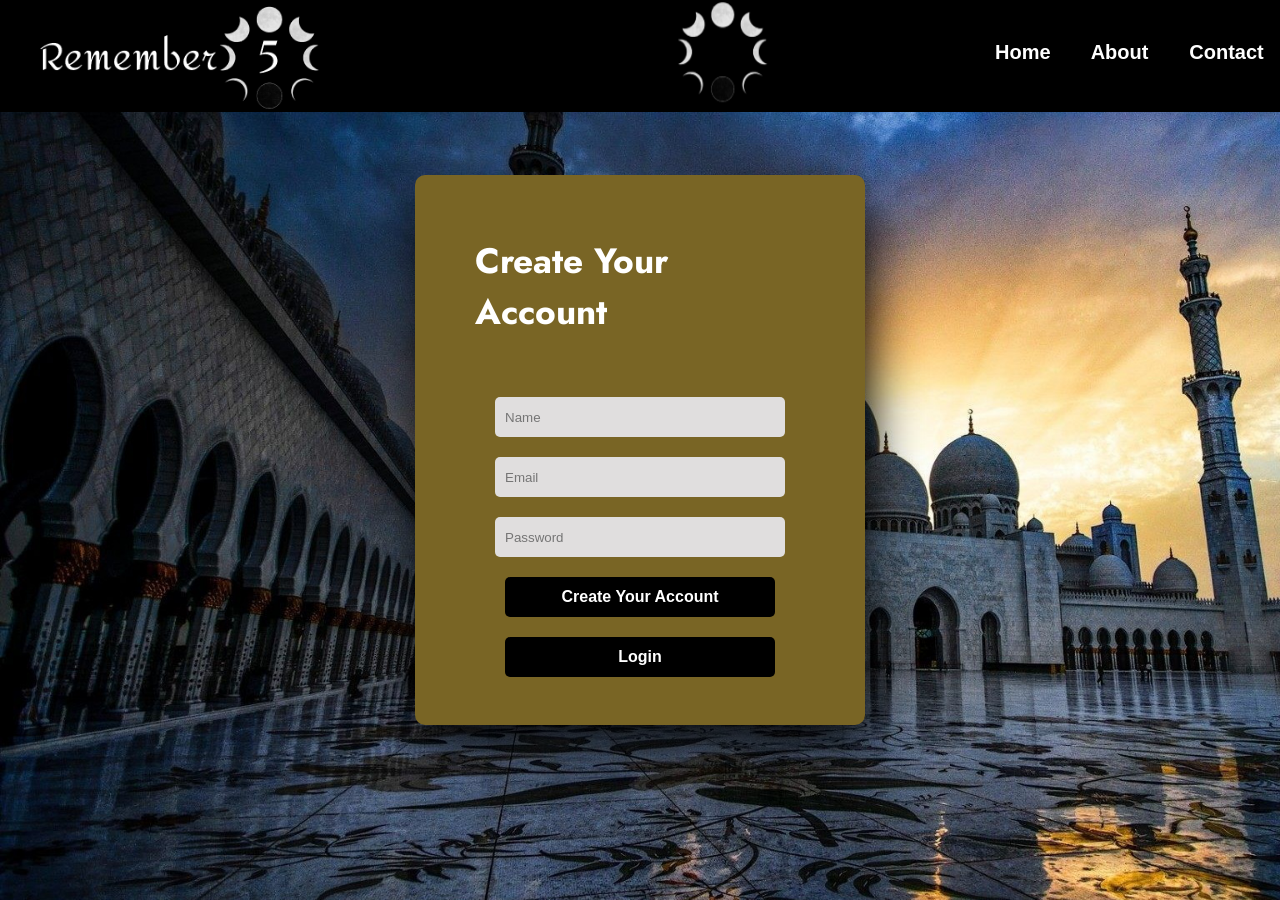
<file: homepage.html>
<!DOCTYPE html>
<html>
<head>
	<title>Remember5</title>
	<link rel="stylesheet" type="text/css" href="homepage.css">
<link href="https://fonts.googleapis.com/css2?family=Jost:wght@500&display=swap" rel="stylesheet">

</head>
<body>

    <div class="header">
        <div class = "inner_header">
            <div class = "logo">
                
                <img class = "MoonText" src="MoonText.png" alt="moon">
            </div>
            

            <ul class="navigation" >
                <a href =ActuallyHomePage.html><li><button class="btn btn-home"> Home</button></li></a>
                <a><li><button class="btn btn-about"> About</button></li></a>
            <a href="Contact.html"><li><button class="btn btn-contact"> Contact</button></li></a>
            </ul>

        </div>

        

    </div> 

    <img class = "Moon" src="Moon2.png" alt="moonTuring">

	<div class="CreateAccount">  	
		<input type="checkbox" id="chk" aria-hidden="true">

			<div class="signup">
				<form>
					<label for="chk" aria-hidden="true">Create Your Account</label>
					<input type="text" name="name" placeholder="Name" required="">
					<input type="email" name="email" placeholder="Email" required="">
					<input type="password" name="password" placeholder="Password" required="">
					<button>Create Your Account</button>
                    
				</form>
                <a href ="Login.html"> 
                    <button> Login</button>
                </a>
			</div>

		
	</div>
</body>
</html>
</file>
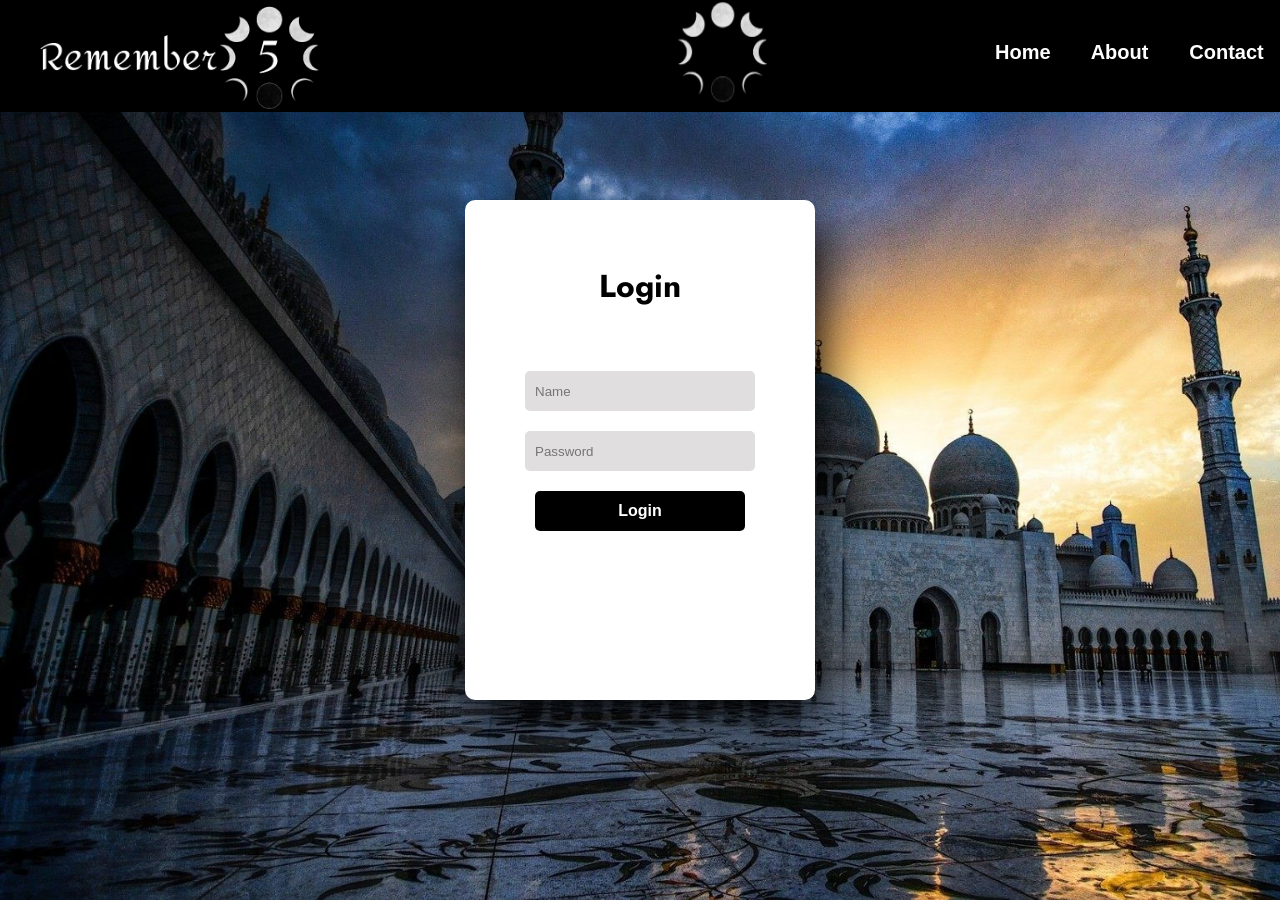
<file: Login.html>
<!DOCTYPE html>
<html>
<head>
	<title>Remember5</title>
	<link rel="stylesheet" type="text/css" href="homepage.css">
<link href="https://fonts.googleapis.com/css2?family=Jost:wght@500&display=swap" rel="stylesheet">

</head>
<body>
    <div class="header">
        <div class = "inner_header">
            <div class = "logo">
                
                <img class = "MoonText" src="MoonText.png" alt="moon">
            </div>
           

            <ul class="navigation" >
                <a href =ActuallyHomePage.html><li><button class="btn btn-home"> Home</button></li></a>
                <a><li><button class="btn btn-about"> About</button></li></a>
            <a href="Contact.html"><li><button class="btn btn-contact"> Contact</button></li></a>
            </ul>

        </div>
    </div> 
    <img class = "Moon" src="Moon2.png" alt="moonTuring">
	<div class="login">
        
        <form>
           
            <label for="chk" aria-hidden="true">Login</label>
            <input type="text" name="name" placeholder="Name">
            <input type="password" name="pswd" placeholder="Password">
           
        </form>
        <a href ="ActuallyHomePage.html">
            <button> Login</button>
            
        </a>
        

    </div>
</body>
</html>
</file>
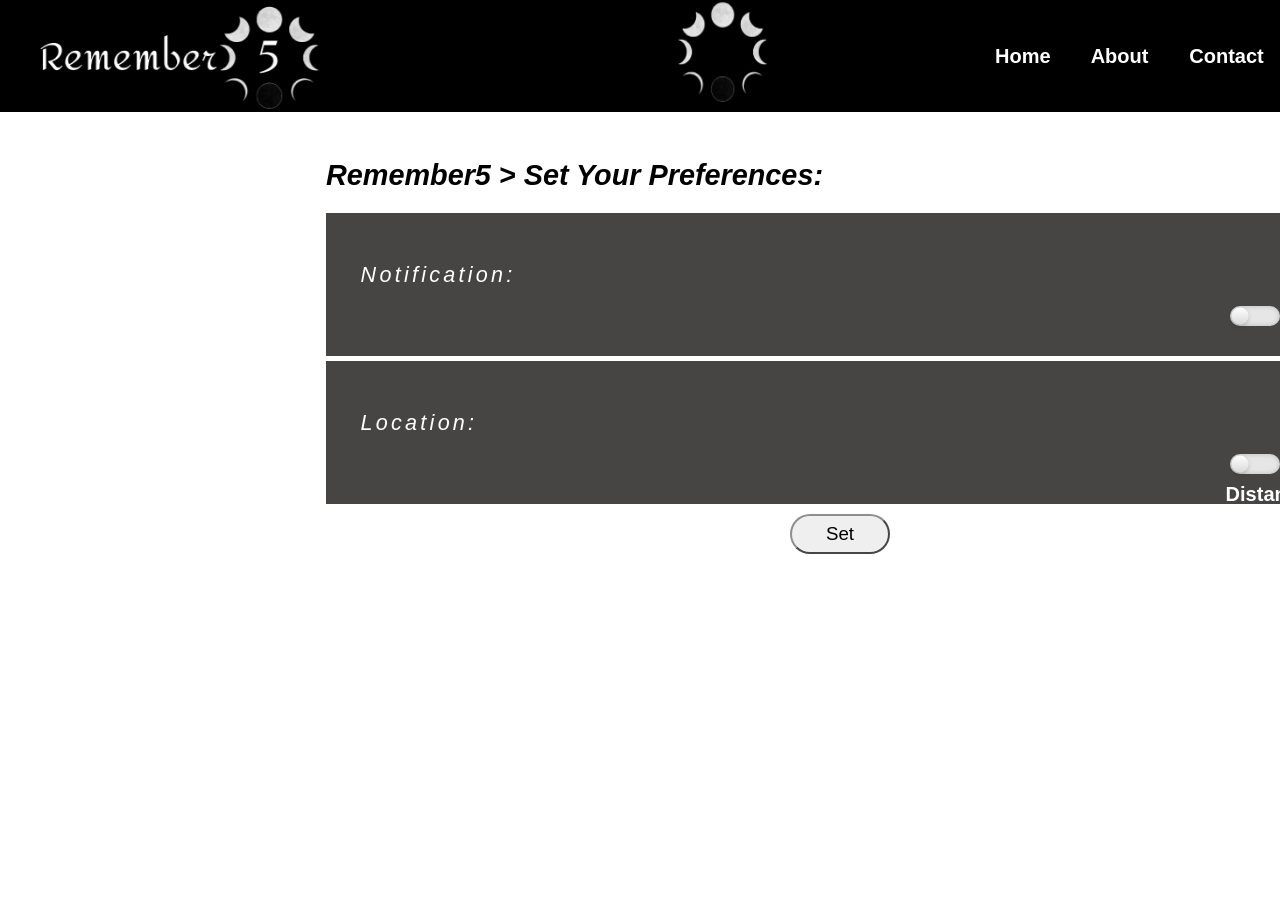
<file: Preferences.html>
<!DOCTYPE html PUBLIC "-//W3C//DTD XHTML 1.0 Strict//EN" "http://www.w3.org/TR/xhtml1/DTD/xhtml1-strict.dtd">
<html xmlns="http://www.w3.org/1999/xhtml" xml:lang="en" lang="en">
<head>

  <title>Remember5</title>
  <meta http-equiv="content-type" content="text/html; charset=utf-8" />
  <link rel="stylesheet" type="text/css" href="Preferences.css" media="screen" />
</head>

<div class="header">
    <title>Remember5</title>
    <div class="inner_header">

        <div class="logo">
            
            <img class="MoonText" src="MoonText.png" alt="moon">
        </div>

        <img class = "Moon" src="Moon2.png" alt="moonTuring">

        <ul class="navigation">
            <a href="ActuallyHomePage.html"><li><button class="btn btn-home"> Home</button></li></a>
            <a><li><button class="btn btn-about"> About</button></li></a>
            <a href="Contact.html"><li><button class="btn btn-contact"> Contact</button></li></a>
        </ul>

    </div>
</div>

<body>
<h1>Remember5 > Set Your Preferences:</h1>
  <div id="centerColumn">
    
    <div id="top">

        <h1>Notification: </h1>

        <div class="checkbox">
            <input type="checkbox" id="click">
            <label for="click" class="text"></label>
          </div>

    </div>

    
    <div id="bottom">
        <h1>Location: </h1>
        <div class="checkbox2">
            <input type="checkbox" id="click">
            <label for="click" class="text"></label>
          </div>
        

        
        <div class="drop">
        
            <a class="distanceText">Distance ⬇️ </a>
            <ul>
                <li><a herf="#"> Km</a></li>
                <li><a herf="#"> Ft</a></li>
                <li><a herf="#"> Mi</a></li>
            </ul>
        
    </div>

    </div>
   
    <div id="Fix">
        <button> Set</button>
      </div>

  </div>
  
  
    
    
</body>

</html>
</file>
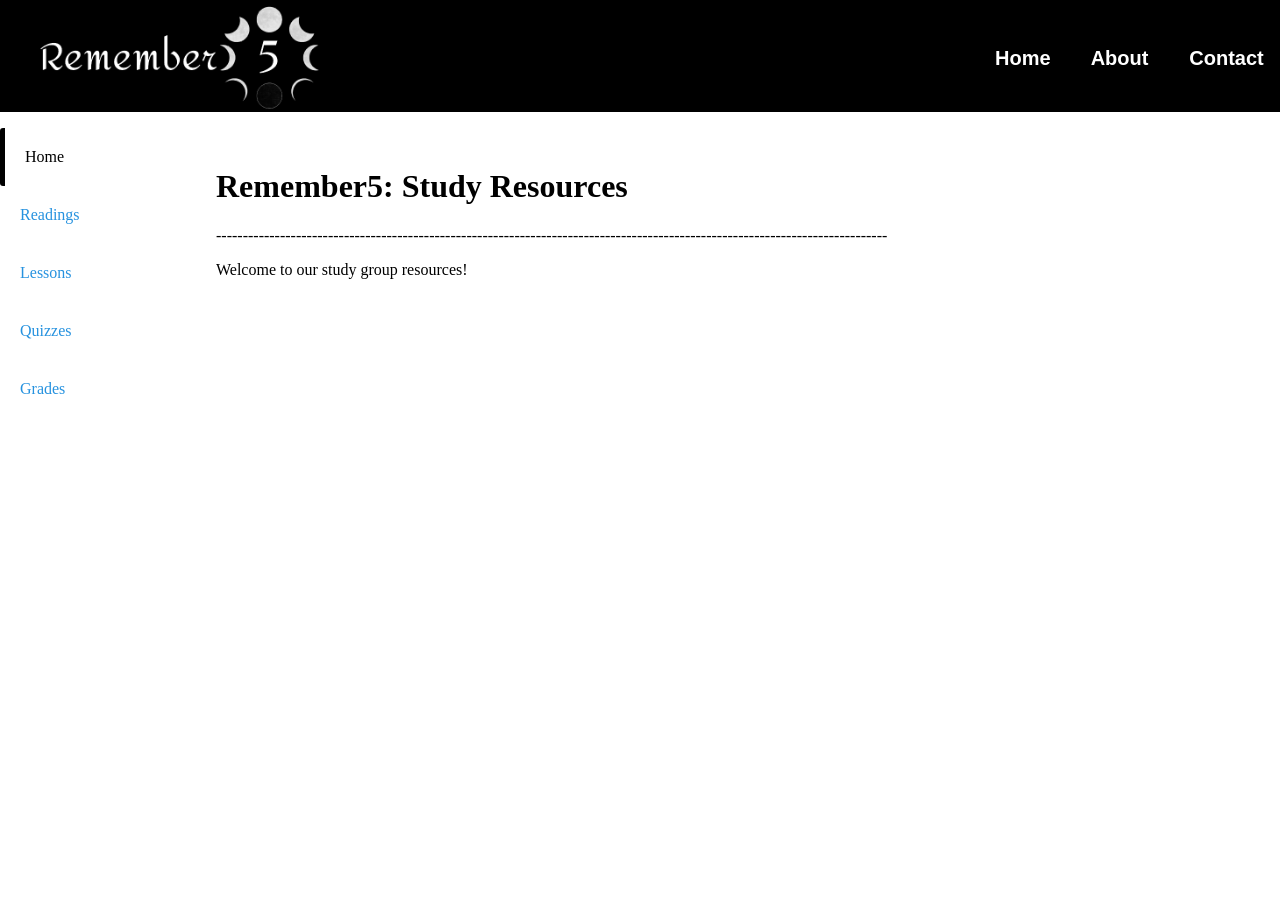
<file: StudyResources.html>
<!DOCTYPE html>
<html>
<head>
    <link rel="stylesheet" type="text/css" href="StudyResources.css">
    <title>"Remember5"</title>

    <div class="header">
      <div class = "inner_header">
          <div class = "logo">
              
              <img class = "MoonText" src="MoonText.png" alt="moon">
          </div>
  
          <ul class="navigation" >
              <a href =ActuallyHomePage.html><li><button class="btn btn-home"> Home</button></li></a>
              <a href =About.html><li><button class="btn btn-about"> About</button></li></a>
          <a href="Contact.html"><li><button class="btn btn-contact"> Contact</button></li></a>
          </ul>
  
      </div>
</head>
<body>


<div class="sidemenu">
  <a class="side" href="#homepage">Home</a>
  <a href="#Readings">Readings</a>
  <a href="#Lessons">Lessons</a>
  <a href="#Quizzes">Quizzes</a>
  <a href="#Grades">Grades</a>
</div>d


<div class="content">
  <h1>Remember5: Study Resources</h1>
  <p>------------------------------------------------------------------------------------------------------------------------------</p>
  <p>Welcome to our study group resources!</p>
</div>

</body>
</html>
</file>
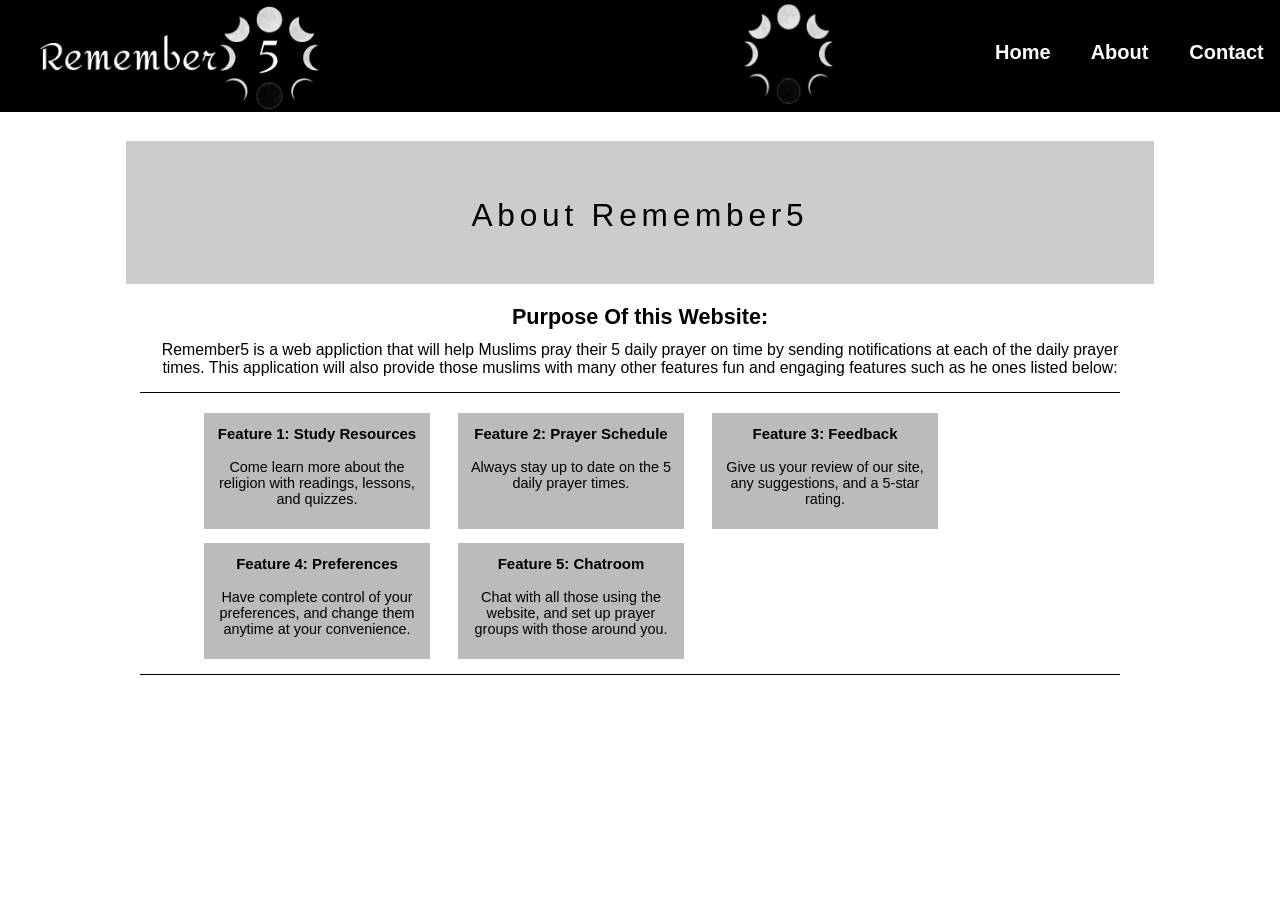
<file: Phase 3/About.html>
﻿<!DOCTYPE html PUBLIC "-//W3C//DTD XHTML 1.0 Strict//EN" "http://www.w3.org/TR/xhtml1/DTD/xhtml1-strict.dtd">
<html xmlns="http://www.w3.org/1999/xhtml" xml:lang="en" lang="en">
<head>

  <title>Remember5</title>
  <meta http-equiv="content-type" content="text/html; charset=utf-8" />
  <meta charset="utf-8">
  <meta name="viewport" content="width=device-width">
  <link rel="stylesheet" type="text/css" href="About.css" media="screen" />
</head>

<div class="header">
  <title>Remember5</title>
  <div class="inner_header">

      <div class="logo">
          
          <img class="MoonText" src="MoonText.png" alt="moon">
      </div>

      <img class = "Moon" src="Moon2.png" alt="moonTuring">

      <ul class="navigation">
          <a href="ActuallyHomePage.html"><li><button class="btn btn-home"> Home</button></li></a>
          <a href="About.html"><li><button class="btn btn-about"> About</button></li></a>
          <a href="Contact.html"><li><button class="btn btn-contact"> Contact</button></li></a>
      </ul>

  </div>
</div>

<body>

  <div id="centerColumn">
    
  
    <div id="top">

        <h1>About Remember5</h1>
      </div>
    
      <h2>Purpose Of this Website:</h2>
      <h3>                            </h3>
      <p>Remember5 is a web appliction that will help Muslims pray their 5 daily prayer on time by sending notifications at each of the daily prayer times. This application will also provide those muslims with many other features fun and engaging features such as he ones listed below: </p>
      
      <hr />
      <div class="boxes">

        <div id="feature1">
          <h2>Feature 1: Study Resources</h2>
          <p>Come learn more about the religion with readings, lessons, and quizzes.</p>
        </div>
      
        <div id="feature2">
          <h2>Feature 2: Prayer Schedule</h2>
          <p>Always stay up to date on the 5 daily prayer times.</p>
        </div>
        
        <div id="feature3">
          <h2>Feature 3: Feedback</h2>
          <p>Give us your review of our site, any suggestions, and a 5-star rating.</p>
        </div>
      
        <div id="feature4">
          <h2>Feature 4: Preferences</h2>
          <p>Have complete control of your preferences, and change them anytime at your convenience.</p>
        </div>

        <div id="feature5">
          <h2>Feature 5: Chatroom</h2>
          <p>Chat with all those using the website, and set up prayer groups with those around you.</p>
        </div>
     </div>
      <hr />

  
  </div>

</body>

</html>
</file>
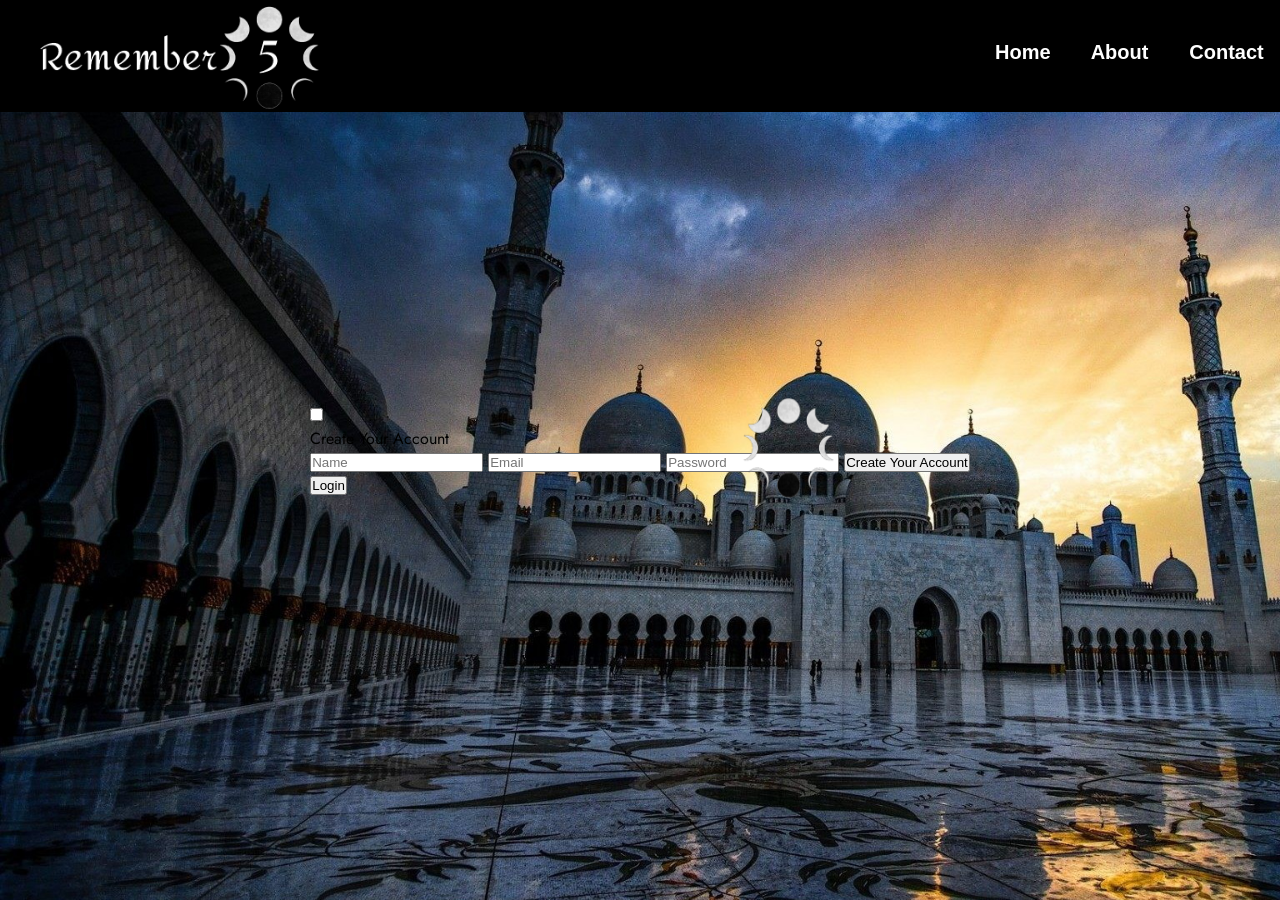
<file: Phase 3/homepage.html>
<!DOCTYPE html>
<html>
<head>
    <meta charset="UTF-8">
    <meta name="viewport" content="width=device-width, intial scale 1.0">
	<title>Remember5</title>
    
	<link rel="stylesheet" type="text/css" href="homepage.css">
<link href="https://fonts.googleapis.com/css2?family=Jost:wght@500&display=swap" rel="stylesheet">

</head>
<body>

    <div class="header">
        <div class = "inner_header">
            <div class = "logo">
                
                <img class = "MoonText" src="MoonText.png" alt="moon">
            </div>
            

            <ul class="navigation" >
                <a href =ActuallyHomePage.html><li><button class="btn btn-home"> Home</button></li></a>
                <a href =About.html><li><button class="btn btn-about"> About</button></li></a>
            <a href="Contact.html"><li><button class="btn btn-contact"> Contact</button></li></a>
            </ul>

        </div>

        

    </div> 

    <img class = "Moon" src="Moon2.png" alt="moonTuring">

	<div class="CreateAccount">  	
		<input type="checkbox" id="chk" aria-hidden="true">

			<div class="signup">
                <label for="chk" aria-hidden="true">Create Your Account</label>

				<form  method="post" action="createAccount.php">
					<input type="text" name="name" placeholder="Name" required="">
					<input type="email" name="email" placeholder="Email" required="">
					<input type="password" name="password" placeholder="Password" required="">
					<button>Create Your Account</button>
                    
				</form>
                <a href ="Login.html"> 
                    <button> Login</button>
                </a>
			</div>

		
	</div>
</body>
</html>
</file>
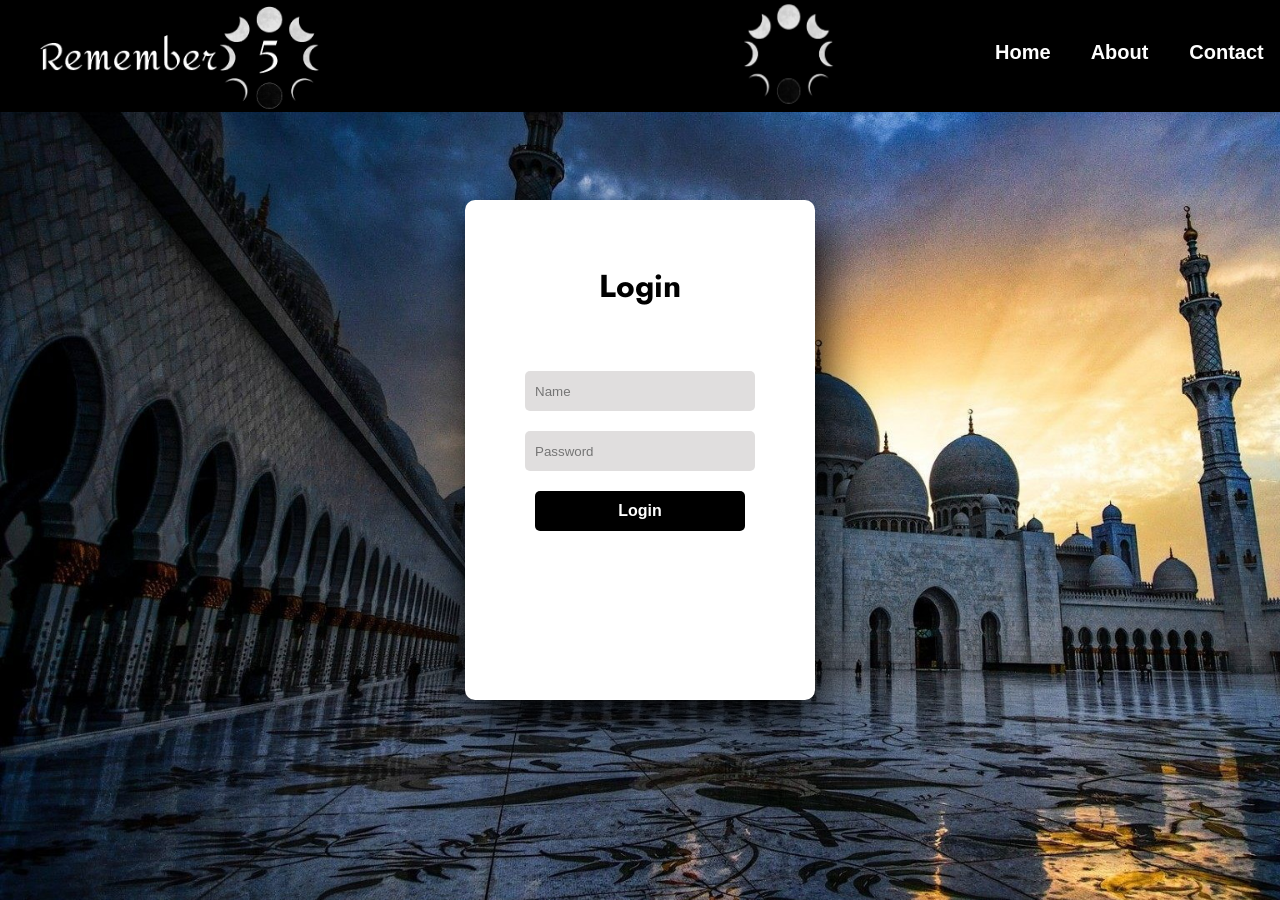
<file: Phase 3/Login.html>
<!DOCTYPE html>
<html>
<head>
	<title>Remember5</title>
	<link rel="stylesheet" type="text/css" href="Login.css">
     <meta charset="utf-8">
  <meta name="viewport" content="width=device-width">
<link href="https://fonts.googleapis.com/css2?family=Jost:wght@500&display=swap" rel="stylesheet">

</head>
<body>
    <div class="header">
        <title>Remember5</title>
        <div class="inner_header">
    
            <div class="logo">
                
                <img class="MoonText" src="MoonText.png" alt="moon">
            </div>
    
            <img class = "Moon" src="Moon2.png" alt="moonTuring">
    
            <ul class="navigation">
                <a href="ActuallyHomePage.html"><li><button class="btn btn-home"> Home</button></li></a>
                <a href="About.html"><li><button class="btn btn-about"> About</button></li></a>
                <a href="Contact.html"><li><button class="btn btn-contact"> Contact</button></li></a>
            </ul>
    
        </div>
    </div>
	<div class="login">
        
        <form>
           
            <label for="chk" aria-hidden="true">Login</label>
            <input type="text" name="name" placeholder="Name">
            <input type="password" name="pswd" placeholder="Password">
           
        </form>
        <a href ="ActuallyHomePage.html">
            <button> Login</button>
            
        </a>
        

    </div>
</body>
</html>
</file>
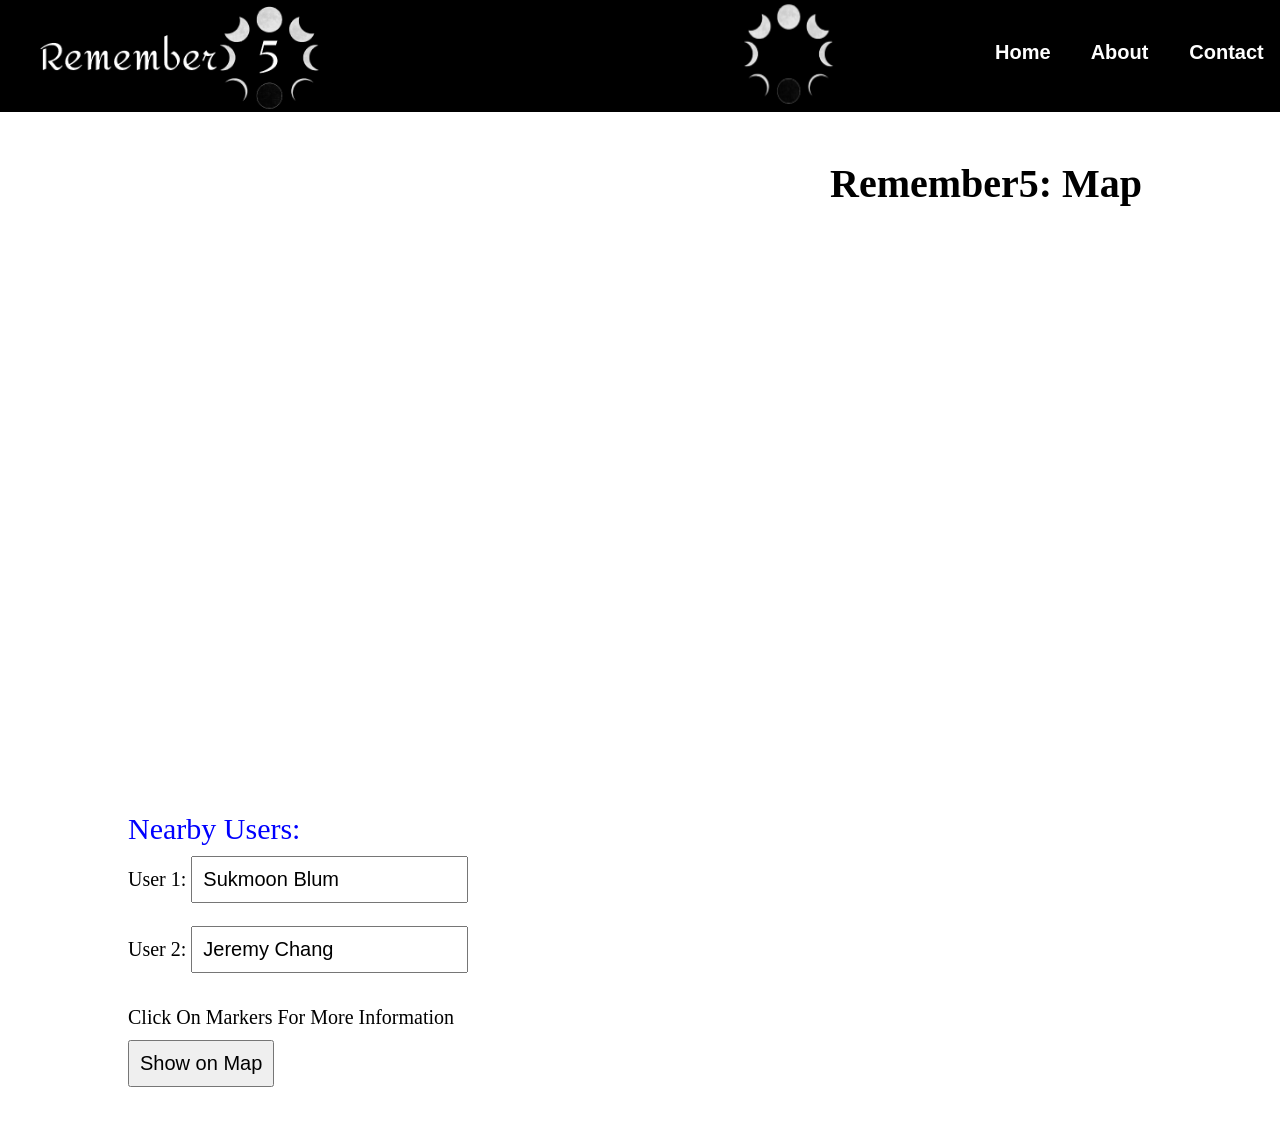
<file: Phase 3/map.html>
<html>
    
    
   

  <head>
    <link rel="stylesheet" type="text/css" href="map.css">
    <title>Map</title>

    <script src='https://api.mapbox.com/mapbox-gl-js/v1.11.1/mapbox-gl.js'></script>
    <link href='https://api.mapbox.com/mapbox-gl-js/v1.11.1/mapbox-gl.css' rel='stylesheet' />
    <script src="map.js"></script>
    <style>
      #map {
        margin-left: 200px;
        margin-top: 155px;
        height: 500px;
        width: 80%;
      }

      /* form{
        margin-top:30px;
        margin-right:10px;
      } */

      .form-container {
  width: 100%;
  margin: 0 auto;
  text-align: center;
}

form {
  width: 80%;
  margin: 30px auto;
  text-align: left;
  font-size: 20px;
  padding: 20px;
}

input, button {
  padding: 10px;
  font-size: 20px;
}
    </style>
  </head>


  <body onload="initMap()" >
    <div class="header">
        <title>Remember5</title>
        <div class="inner_header">
      
            <div class="logo">
                
                <img class="MoonText" src="MoonText.png" alt="moon">
            </div>
      
            <img class = "Moon" src="Moon2.png" alt="moonTuring">
      
            <ul class="navigation">
                <a href="ActuallyHomePage.html"><li><button class="btn btn-home"> Home</button></li></a>
                <a href="About.html"><li><button class="btn btn-about"> About</button></li></a>
                <a href="Contact.html"><li><button class="btn btn-contact"> Contact</button></li></a>
            </ul>
      
        </div>
      </div>

    <h1 style ="font-size: 40px">Remember5: Map</h1>
    <div id="map"></div>
    <div class="form-container">
        <form>
          <p style="font-size: 30px; color:blue">Nearby Users:</p>
          <label for="address1">User 1:</label>
          <input type="text" id="address1" name="address1" value="Sukmoon Blum"><br><br>
          <label for="address2">User 2:</label>
          <input type="text" id="address2" name="address2" value ="Jeremy Chang"><br><br>
          <p ></p>
          <p >Click On Markers For More Information</p>
          <button type="button" onclick="displayAddresses()">Show on Map</button>
        </form>
      </div>
  </body>
</html>
</file>
<file: homepage.css>
*{
    margin: 0;
	padding: 0;
    list-style: none;
    text-decoration: none;
}
.inner_header{
    
    width: 100%;
    height: 100%;
    display:black;
    margin: 0 auto;
   
}
.header{
    justify-content: top;
    align-items: top;
    margin:0;
    padding:0;
    list-style: none;
    text-decoration: none;
    width: 100%;
	height: 112px;
    display: rgb(0, 0, 0);
    background-color: rgb(0, 0, 0);
    position: fixed;
    top:0;
    left:0;
    right:0;

}
body{
	margin: 0;
	padding: 0;
	display: flex;
	justify-content: center;
	align-items: center;
	min-height: 100vh;
	font-family: 'Jost', sans-serif;
	/*background: linear-gradient(to top, #0f0c29, #302b63, #24243e);
    6
    7
    10
    --------
    13
    14
    15
    23
    28
    */
    background: linear-gradient(to top, #0c290e, #427256, #243e2e);
    background-image: url("7.jpg");
    background-size: cover;
    
}
.CreateAccount{
	width: 450px;
	height: 550px;
	background: #796525;
	overflow: hidden;
	border-radius: 10px;
	box-shadow: 5px 20px 50px #000;
}
#chk{
	display: none;
}
.signup{
	position: relative;
	width:100%;
	height: 100%;
}
label{
	color: #fff;
	font-size: 2.2em;
	justify-content: center;
	display: flex;
	margin: 60px;
	font-weight: bold;
	cursor: pointer;
	transition: .99s ease-in;
}
input{
	width: 60%;
	height: 20px;
	background: #e0dede;
	justify-content: center;
	display: flex;
	margin: 20px auto;
	padding: 10px;
	border: none;
	outline: none;
	border-radius: 5px;
}
.signup button{
	width: 60%;
	height: 40px;
	margin: 10px auto;
	justify-content: center;
	display: block;
	color: #fff;
    
/*	background: #573b8a;*/
    background: black;
	font-size: 1em;
	font-weight: bold;
	margin-top: 20px;
	outline: none;
	border: none;
	border-radius: 5px;
	transition: .50s ease-in;
	cursor: pointer;
}

.login button{
	width: 60%;
	height: 40px;
	margin: 10px auto;
	justify-content: center;
	display: block;
	color: #fff;
    
/*	background: #573b8a;*/
    background: black;
	font-size: 1em;
	font-weight: bold;
	margin-top: 20px;
	outline: none;
	border: none;
	border-radius: 5px;
	transition: .50s ease-in;
	cursor: pointer;
}

.login button:hover{
	background: #492b81;
}

.signup button:hover{
	background: #492b81;
}

.login label{
	/*color: #573b8a;*/
    color: black;
	transform: scale(.9);
}

#chk:checked ~ .login{
	transform: translateY(-500px);
}
#chk:checked ~ .login label{
	transform: scale(1);	
}
#chk:checked ~ .signup label{
	transform: scale(.6);
}
.login{
	width: 350px;
	height: 500px;
	background: white;
	overflow: hidden;
	border-radius: 10px;
	box-shadow: 5px 20px 50px #000;
}

.logo{
    height: 100%;
    display: table;
    float: left;
}

.logo h1{
    color: white;
    display: table-cell;
    height: 100%;
    vertical-align: middle;
    font-size: 32;
}

.Text_Logo{

    width: 400px;
    display: table-cell;
    vertical-align: middle;
    left: 0;

}
.MoonText{

    width: 355px;
    display: table-cell;
    vertical-align: middle;
    left: 0;

}

.Moon{
    width: 150px;
    height:130px;
    position:absolute;
    top:6%;
    left:50%;
    transform: translate(6%,-50%); 
    animation: myfirst 15s infinite linear;
}


@keyframes myfirst {
    0%{
        transform: translate(-50%,-50%) rotate(0deg);
    }
    100%{
        transform: translate(-50%,-50%) rotate(360deg);
    }
}


.navigation{
    display: flex;
    flex-direction: row;
    align-items: center;
    justify-content: right;
    vertical-align: middle;
    padding-top: 25px;

}

.navigation a{
    height: 100%;
    display: table;
    float: left;
    padding: 0px 20px;
    

}

.navigation a li
{
    display: table-cell;
    vertical-align: middle;
    height:100%;
    color: white;
    font-size:20px;
}

.btn
{
    position: relative;
    background:black;
    color: #fff;
    width: 110%;
   margin-bottom: 2rem;
    padding: 1rem 0;
    border:none;
    outline:none;
	font-size: 1em;
	font-weight: bold;
    cursor: pointer;
	
}

.btn::after
{
    content:'';
    position: absolute;
    width:100%;
    height:0.175rem;
    left:0;
    bottom:0;
    background-color: red;
}

.btn-home::after
{
    transform: scale(0,1);
    transition: transform 0.3s ease;
    
}

.btn-home:hover::after
{
    transform: scale(1,1);
}

.btn-about::after
{
    transform: scale(0,1);
    transition: transform 0.3s ease;
    
}

.btn-about:hover::after
{
    transform: scale(1,1);
}


.btn-contact::after
{
    transform: scale(0,1);
    transition: transform 0.3s ease;
    
}

.btn-contact:hover::after
{
    transform: scale(1,1);
}

.AllPages{
    
    position:absolute;
    top: 58%;
    left: 53%;
    transform: translate(-58%,-53%);

    width: 900px;
	height: 800px;
	background: white;
	box-shadow: 5px 20px 50px rgb(231, 209, 6);
	margin: auto;
	border-radius: 10px;
    border: 5px solid #c49d1f
	
}

.AllPages h1{

    padding-top: 30px;
    padding-left: 305px;
    color: Black;
    display: table-cell;
    height: 100%;
    vertical-align: middle;
    font-size: 32;
}


.studyResources{
    position:absolute;
    top: 18%;
    left: 3%;
	width: 250px;
	height: 250px;
	background: white;
	overflow: hidden;
	border-radius: 10px;
	box-shadow: 5px 20px 50px #000;
    border: 5px solid silver
    

}
.studyResources img{
   
    padding-left: 70px;
    padding-top: 20px;
    
}

.studyResources a{
   
    padding-left: 70px;
    
}

.PrayerSchedule{
    position:absolute;
    top: 18%;
    left: 36%;

	width: 250px;
	height: 250px;
	background: white;
	overflow: hidden;
	border-radius: 10px;
	box-shadow: 5px 20px 50px #000;
    border: 5px solid silver

    

}
.PrayerSchedule img{
   
    padding-left: 70px;
    padding-top: 20px;
}

.PrayerSchedule a{
   
    padding-left: 70px;
    
}


.Feedback{
    position:absolute;
    top: 18%;
    left: 70%;

	width: 250px;
	height: 250px;
	background: white;
	overflow: hidden;
	border-radius: 10px;
	box-shadow: 5px 20px 50px #000;
    border: 5px solid silver

    

}
.Feedback img{
   
    padding-left: 70px;
    padding-top: 20px;
}

.Feedback a{
   
    padding-left: 95px;
    
}


.Preferences{
    position:absolute;
    top: 60%;
    left: 18%;

	width: 250px;
	height: 250px;
	background: white;
	overflow: hidden;
	border-radius: 10px;
	box-shadow: 5px 20px 50px #000;
    border: 5px solid silver

    

}
.Preferences img{
   
    padding-left: 70px;
    padding-top: 20px;
}

.Preferences a{
   
    padding-left: 95px;
    
}

.Chatroom{
    position:absolute;
    top: 60%;
    left: 53%;

	width: 250px;
	height: 250px;
	background: white;
	overflow: hidden;
	border-radius: 10px;
	box-shadow: 5px 20px 50px #000;
        border: 5px solid silver

    

}
.Chatroom img{
   
    padding-left: 70px;
    padding-top: 20px;
}

.Chatroom a{
   
    padding-left: 95px;
    
}
</file>
<file: Preferences.css>
.inner_header{
    
    width: 100%;
    height: 100%;
    display:black;
   
   
}
.header{
    justify-content: center;
    align-items: center;
    margin:0;
    padding:0;
    list-style: none;
    text-decoration: none;
    width: 100%;
	height: 112px;
    display: rgb(0, 0, 0);
    background-color: rgb(0, 0, 0);
    position: fixed;
    top:0;
    left:0;
    right:0;

}

.logo{
    position: fixed;
    top:0;
    left:0;
    right:0;
    height: 100%;
    display: table;
    float: left;
    margin-bottom: 50px;
}

.logo h1{
    color: white;
    display: table-cell;
    height: 100%;
    vertical-align: middle;
    font-size: 32;
}

.Text_Logo{

    width: 400px;
    display: table-cell;
    vertical-align: middle;
    left: 0;

}
.MoonText{

    width: 355px;
    display: table-cell;
    vertical-align: middle;
    left: 0;

}

.Moon{
    position: fixed;
    width: 150px;
    height:130px;
    
    top:6%;
    left:50%;
    transform: translate(6%,-50%); 
    animation: myfirst 15s infinite linear;
}


@keyframes myfirst {
    0%{
        transform: translate(-50%,-50%) rotate(0deg);
    }
    100%{
        transform: translate(-50%,-50%) rotate(360deg);
    }
}


.navigation{
    display: flex;
    flex-direction: row;
    align-items: center;
    justify-content: right;
    vertical-align: middle;
    padding-top: 15px;

}

.navigation a{
    height: 100%;
    display: table;
    float: left;
    padding: 0px 20px;
    

}

.navigation a li
{
    display: table-cell;
    vertical-align: middle;
    height:100%;
    color: white;
    font-size:20px;
}

.btn
{
    position: relative;
    background:black;
    color: #fff;
    width: 110%;
   margin-bottom: 2rem;
    padding: 1rem 0;
    border:none;
    outline:none;
	font-size: 1em;
	font-weight: bold;
    cursor: pointer;
	
}

.btn::after
{
    content:'';
    position: absolute;
    width:100%;
    height:0.175rem;
    left:0;
    bottom:0;
    background-color: red;
}

.btn-home::after
{
    transform: scale(0,1);
    transition: transform 0.3s ease;
    
}

.btn-home:hover::after
{
    transform: scale(1,1);
}

.btn-about::after
{
    transform: scale(0,1);
    transition: transform 0.3s ease;
    
}

.btn-about:hover::after
{
    transform: scale(1,1);
}


.btn-contact::after
{
    transform: scale(0,1);
    transition: transform 0.3s ease;
    
}

.btn-contact:hover::after
{
    transform: scale(1,1);
}

body {
margin: 70px;
padding:70px;
height:100%;
background-color:#ffffff;
color:#000000;  
text-align:left;
font-family:Arial, Helvetica, sans-serif;
font-size:.9em;

}




#top {
margin:0 -1em 0 -1em;
padding:0 0 0 0;
height:143px;
width: 1043px;
background-color:#474444;
border-top:1px solid #ffffff;
}


#top h1 {
padding-top: 35px;
padding-left: 35px;
color:white;
font-size:1.5em;
font-family:'Jost', sans-serif;
font-weight: bold;
font-weight:lighter;
letter-spacing:.15em; 

}

p{
    font-size: 1.1em;
}

#centerColumn{
   padding-left: 200px;
   justify-content: center;
   align-self: center;
  
}

#bottom {
    margin:0 -1em 0 -1em;
    padding:0 0 0 0;
    height:143px;
    width: 1043px;
    background-color:#474444;
    border-top:5px solid #ffffff;
    }
    
    
#bottom h1 {
    padding-top: 35px;
    padding-left: 35px;
    color:white;
    font-size:1.5em;
    font-family:'Jost', sans-serif;
    font-weight: bold;
    font-weight:lighter;
    letter-spacing:.15em; 
   
    
}

#Fix {
    padding-top: 10px;
    padding-left: 450px;
    cursor: pointer;

    
}

#Fix button{
    height: 40px;
    width: 100px;
    font-size: 130%;
    border-radius: 20px;
    border-color: rgba(126, 126, 121, 0.856);
    cursor: pointer;
}

.drop ul li{
    display: inline-block;
    position: relative;
    cursor: pointer;
}

.drop ul li a{
    display: block;
    padding: 20px 25px;
    color: rgb(255, 255, 255);
    text-decoration: none;
    text-align: center;
    font-size: 20px;
    cursor: pointer;
}

.distanceText {
    font-size: 20px;
    font-weight: bold;
    color: white;
    cursor: pointer;
}

.drop ul li a:hover{
    background:#112C66 ;
    cursor: pointer;

}
ul li:hover ul.dropdown{
    display:black;
    cursor: pointer;
}
.drop{
    
    padding-left: 900px;
}

h1{
    font-style: italic;
    padding-left: 186px;
}

.checkbox{
    
    padding-left: 900px;
    padding-bottom: 10px;
}

  .checkbox input{
    outline: none;
    height: 20px;
    width: 50px;
    border-radius: 50px;
    -webkit-appearance: none;
    position: relative;
    background: #e6e6e6;
    box-shadow: inset 0 0 5px rgba(0,0,0,0.2);
    cursor: pointer;
    transition: 0.4s cubic-bezier(0.68, -0.55, 0.265, 1.55);
  }
  .checkbox input:checked{
    background: #664AFF;
  }
  .checkbox input:before{
    position: absolute;
    content: "";
    left: 0;
    height: 100%;
    width: 20px;
    background: linear-gradient(#fff,#f2f2f2,#e6e6e6,#d9d9d9);
    box-shadow: 0 2px 5px rgba(0,0,0,.2);
    border-radius: 50px;
    transform: scale(0.85);
    transition: left 0.4s cubic-bezier(0.68, -0.55, 0.265, 1.55);
  }
  input:checked:before{
    left: 30px;
  }
  .checkbox .text:before{
    content: "Disabled";
    font-size: 20px;
    font-weight: 500;
    color: #bfbfbf;
  }
  input:checked ~ .text:before{
    color: #664AFF;
    font-size: 20px;
    content: "Enabled";
  }
  
  

  .checkbox2{
    
    padding-left: 900px;
    
}

  .checkbox2 input{
    outline: none;
    height: 20px;
    width: 50px;
    border-radius: 50px;
    -webkit-appearance: none;
    position: relative;
    background: #e6e6e6;
    box-shadow: inset 0 0 5px rgba(0,0,0,0.2);
    cursor: pointer;
    transition: 0.4s cubic-bezier(0.68, -0.55, 0.265, 1.55);
  }
  .checkbox2 input:checked{
    background: #664AFF;
  }
  .checkbox2 input:before{
    position: absolute;
    content: "";
    left: 0;
    height: 100%;
    width: 20px;
    background: linear-gradient(#fff,#f2f2f2,#e6e6e6,#d9d9d9);
    box-shadow: 0 2px 5px rgba(0,0,0,.2);
    border-radius: 50px;
    transform: scale(0.85);
    transition: left 0.4s cubic-bezier(0.68, -0.55, 0.265, 1.55);
  }
  input:checked:before{
    left: 30px;
  }
  .checkbox2 .text:before{
    content: "Disabled";
    font-size: 20px;
    font-weight: 500;
    color: #bfbfbf;
  }
  input:checked ~ .text:before{
    color: #664AFF;
    font-size: 20px;
    content: "Enabled";
  }
</file>
<file: StudyResources.css>
body {
  margin: 0;
  font-family: "Georgia", serif;
}

.inner_header{
    
    width: 100%;
    height: 100%;
    display:black;
   
   
}
.header{
    justify-content: top;
    align-items: top;
    margin:0;
    padding:0;
    list-style: none;
    text-decoration: none;
    width: 100%;
	height: 112px;
    display: rgb(0, 0, 0);
    background-color: rgb(0, 0, 0);
    position: fixed;
    top:0;
    left:0;
    right:0;

}

.logo{
    position: fixed;
    top:0;
    left:0;
    right:0;
    height: 100%;
    display: table;
    float: left;
    margin-bottom: 50px;
}

.logo h1{
    color: white;
    display: table-cell;
    height: 100%;
    vertical-align: middle;
    font-size: 32;
}

.Text_Logo{

    width: 400px;
    display: table-cell;
    vertical-align: middle;
    left: 0;

}
.MoonText{

    width: 355px;
    display: table-cell;
    vertical-align: middle;
    left: 0;

}

.Moon{
    position: fixed;
    width: 150px;
    height:130px;
    
    top:6%;
    left:50%;
    transform: translate(6%,-50%); 
    animation: myfirst 15s infinite linear;
}


@keyframes myfirst {
    0%{
        transform: translate(-50%,-50%) rotate(0deg);
    }
    100%{
        transform: translate(-50%,-50%) rotate(360deg);
    }
}


.navigation{
    display: flex;
    flex-direction: row;
    align-items: center;
    justify-content: right;
    vertical-align: middle;
    padding-top: 15px;

}

.navigation a{
    height: 100%;
    display: table;
    float: left;
    padding: 0px 20px;
    

}

.navigation a li
{
    display: table-cell;
    vertical-align: middle;
    height:100%;
    color: white;
    font-size:20px;
}

.btn
{
    position: relative;
    background:black;
    color: #fff;
    width: 110%;
   margin-bottom: 2rem;
    padding: 1rem 0;
    border:none;
    outline:none;
	font-size: 1em;
	font-weight: bold;
    cursor: pointer;
	
}

.btn::after
{
    content:'';
    position: absolute;
    width:100%;
    height:0.175rem;
    left:0;
    bottom:0;
    background-color: red;
}

.btn-home::after
{
    transform: scale(0,1);
    transition: transform 0.3s ease;
    
}

.btn-home:hover::after
{
    transform: scale(1,1);
}

.btn-about::after
{
    transform: scale(0,1);
    transition: transform 0.3s ease;
    
}

.btn-about:hover::after
{
    transform: scale(1,1);
}


.btn-contact::after
{
    transform: scale(0,1);
    transition: transform 0.3s ease;
    
}

.btn-contact:hover::after
{
    transform: scale(1,1);
}

.sidemenu {
  margin: 10;
  padding: 20;
  width: 200px;
  background-color: #ffffff;
  position: fixed;
  font-family: 'Times New Roman', Times, serif;
  height: 100%;
  overflow: auto;
}

.sidemenu a {
  display: block;
  color: #2692df;
  padding: 20px;
  left: 20;
  text-decoration: none;
}
 
.sidemenu a.side {
  background-color: #ffffff;
  color: rgb(0, 0, 0);
  border-left: 5px solid #000000;
  border-radius: 3px;
  border-bottom: -3;
  border-top: -3;
  border-left: 3;
}

.sidemenu a:hover:not(.side) {
  background-color: #c7c1c46a;
  color: #2692df;
}

div.content {
  margin-left: 200px;
  padding: 1px 16px;
  height: 800px;
}
</file>
<file: Phase 3/About.css>
*{
    margin: 0;
	padding: 0;
    list-style: none;
    text-decoration: none;
}

.header{
    justify-content: top;
    align-items: top;
    margin:0;
    padding:0;
    list-style: none;
    text-decoration: none;
    width: 100%;
	height: 112px;
    display: rgb(0, 0, 0);
    background-color: rgb(0, 0, 0);
    position: fixed;
    top:0;
    left:0;
    right:0;

}



.logo{
    height: 100%;
    display: table;
    float: left;
}



.MoonText{

    width: 355px;
    display: table-cell;
    vertical-align: middle;
    left: 0;

}

.Moon{
    width: 150px;
    height:130px;
    position:absolute;
    top:50%;
    left:50%;
    transform: translate(50%,-50%); 
    animation: myfirst 15s infinite linear;
}


@keyframes myfirst {
    0%{
        transform: translate(-50%,-50%) rotate(0deg);
    }
    100%{
        transform: translate(-50%,-50%) rotate(360deg);
    }
}


.navigation{
    display: flex;
    flex-direction: row;
    align-items: center;
    justify-content: right;
    vertical-align: middle;
    padding-top: 25px;

}

.navigation a{
    height: 100%;
    display: table;
    float: left;
    padding: 0px 20px;
    

}

.navigation a li
{
    display: table-cell;
    vertical-align: middle;
    height:100%;
    color: white;
    font-size:20px;
}

.btn
{
    position: relative;
    background:black;
    color: #fff;
    width: 110%;
   margin-bottom: 2rem;
    padding: 1rem 0;
    border:none;
    outline:none;
	font-size: 1em;
	font-weight: bold;
    cursor: pointer;
	
}

.btn::after
{
    content:'';
    position: absolute;
    width:100%;
    height:0.175rem;
    left:0;
    bottom:0;
    background-color: red;
}

.btn-home::after
{
    transform: scale(0,1);
    transition: transform 0.3s ease;
    
}

.btn-home:hover::after
{
    transform: scale(1,1);
}

.btn-about::after
{
    transform: scale(0,1);
    transition: transform 0.3s ease;
    
}

.btn-about:hover::after
{
    transform: scale(1,1);
}


.btn-contact::after
{
    transform: scale(0,1);
    transition: transform 0.3s ease;
    
}

.btn-contact:hover::after
{
    transform: scale(1,1);
}


body {
margin: 70px;
padding:70px;
height:100%;
background-color:#ffffff;
color:#000000;  
text-align:center;
font-family:Arial, Helvetica, sans-serif;
font-size:.9em;

}


#middle { 	
vertical-align: middle;	
background-color:#ffffff;
margin:0 auto;
text-align:center;
padding:1em;
width:1320px;

}


hr {
    background-color:black;
    margin-bottom:20px;
    width:98%;
    border:none;
    height:1px;
    clear:both;
    }

#top {
margin:0 -1em 20px -1em;
padding:0 0 0 0;
height:143px;
background-color:#cccccc;
border-top:1px solid #ffffff;
}

.boxes{
    margin-left: 50px;
}


#top h1 {
padding-top: 56px;
color:#000000;
font-size:2.2em;
font-family:'Jost', sans-serif;
font-weight: bold;
font-weight:lighter;
letter-spacing:.15em; 

}

p{
    font-size: 1.1em;
    padding-top: 11px;
    margin-bottom: 15px;
}

#feature1 p, #feature2 p, #feature3 p,#feature4 p,#feature5 p {
    color:#000000;
    font-size:1.0em;
    
}

#feature1, #feature2, #feature3,#feature4,#feature5 {
width:210px;
height: 100px;
background-color:#bdbaba;
padding:8px;
float:left;
margin:0 14px 1em 14px;


}


#feature1 h2, #feature2 h2, #feature3 h2,#feature4 h2,#feature5 h2 {
color:#000000;
font-weight:bold;
font-size: 15px;
margin:0 0 -4px 0 !important;
margin:0 0 -20px 0;
padding:4px 0 10px 0;
font-family:'Jost', sans-serif;;

}
















/*Moon*********************************/
@media (max-width:750px){
    #centerColumn{
        margin-top:100px;
    }

   
    *{
        margin: 0;
        padding: 0;
        list-style: none;
        text-decoration: none;
    }
    
    .header{
        justify-content: top;
        align-items: top;
        margin:0;
        padding:0;
        list-style: none;
        text-decoration: none;
        width: 100%;
        height: 70px;
        display: rgb(0, 0, 0);
        background-color: rgb(0, 0, 0);
        position: fixed;
        top:0;
        left:0;
        right:0;
    
    }
    body{
        margin: 0;
        padding: 0;
        display: flex;
        justify-content: center;
        align-items: center;
        min-height: 100vh;
        font-family: 'Jost', sans-serif;
        background-color: #fff;
        background-size: cover;
        
    }
    
    
    .logo{
        size: 100%;
        display: table;
        vertical-align: middle;
        margin-top: 2%;
        height:100%;
        float: left;
    }
    
    
    
    .MoonText{
    
        width: 155px;
        display: table-cell;
        vertical-align: middle;
        left: 0;
    
    }
    
    .Moon{
        width: 75px;
        height:60px;
        position:absolute;
        top:50%;
        left:50%;
        transform: translate(50%,-50%); 
        animation: myfirst 15s infinite linear;
    }
    
    
    @keyframes myfirst {
        0%{
            transform: translate(-50%,-50%) rotate(0deg);
        }
        100%{
            transform: translate(-50%,-50%) rotate(360deg);
        }
    }
    
    
    .navigation{
        
        display: flex;
    flex-direction: row;
    align-items: center;
    justify-content: right;
    vertical-align: middle;
    padding-top: 11px;
        
    
    }
    
    .navigation a{
        height: 0%;
        display: table;
        
        padding: 0px 5px;
        
        
    
    }
    
    .navigation a li
    {
        display: table-cell;
        vertical-align: middle;
        height:0%;
        color: white;
        font-size:20px;
        margin-right: 9rem;
    }
    
    .btn
    {
        
        align-items: left;
        justify-content: left;
        vertical-align: middle;
        position: relative;
        background:black;
        color: #fff;
        width: 110%;
        margin-bottom: 4.3rem;
        padding: 1rem 0;
        border:none;
        outline:none;
        font-size: 0.6em;
        font-weight: bold;
        cursor: pointer;
        
    }
    
    .btn::after
    {
        content:'';
        position: absolute;
        width:100%;
        height:0.175rem;
        left:0;
        bottom:0;
        background-color: red;
    }
    
    .btn-home::after
    {
        transform: scale(0,1);
        transition: transform 0.3s ease;
        
    }
    
    .btn-home:hover::after
    {
        transform: scale(1,1);
    }
    
    .btn-about::after
    {
        transform: scale(0,1);
        transition: transform 0.3s ease;
        
    }
    
    .btn-about:hover::after
    {
        transform: scale(1,1);
    }
    
    
    .btn-contact::after
    {
        transform: scale(0,1);
        transition: transform 0.3s ease;
        
    }
    
    .btn-contact:hover::after
    {
        transform: scale(1,1);
    }
    



}
</file>
<file: Phase 3/homepage.css>
*{
    margin: 0;
	padding: 0;
    list-style: none;
    text-decoration: none;
}
.inner_header{
    
    width: 100%;
    height: 100%;
    display:black;
    margin: 0 auto;
   
}

.title{

    margin-left: 29%;
    margin-top: 4%;
    font-size: 300%;
}
.header{
    justify-content: top;
    align-items: top;
    margin:0;
    padding:0;
    list-style: none;
    text-decoration: none;
    width: 100%;
	height: 112px;
    display: rgb(0, 0, 0);
    background-color: rgb(0, 0, 0);
    position: fixed;
    top:0;
    left:0;
    right:0;

}
body{
	margin: 0;
	padding: 0;
	display: flex;
	justify-content: center;
	align-items: center;
	min-height: 100vh;
	font-family: 'Jost', sans-serif;
    background: linear-gradient(to top, #0c290e, #427256, #243e2e);
    background-image: url("7.jpg");
    background-size: cover;
    
}



.AllPages{
    
    position:absolute;
    top: 58%;
    left: 55%;
    transform: translate(-58%,-53%);
    overflow:auto;
    width: 60%;
	height: 80%;
	background: white;
	margin: auto;
	border-radius: 10px;
    border: 5px solid #c49d1f
	
}

.AllPages h1{

    padding-top: 30px;
    padding-left: 305px;
    color: Black;
    display: table-cell;
    height: 100%;
    vertical-align: middle;
    font-size: 32;
}


.studyResources{
    position:absolute;
    top: 18%;
    left: 3%;
	width: 250px;
	height: 250px;
	background: white;
	overflow: hidden;
	border-radius: 10px;
	box-shadow: 5px 20px 50px #000;
    border: 5px solid silver
    

}
.studyResources img{
   
    padding-left: 70px;
    padding-top: 20px;
    
}

.studyResources a{
   
    padding-left: 70px;
    
}

.PrayerSchedule{
    position:absolute;
    top: 18%;
    left: 36%;

	width: 250px;
	height: 250px;
	background: white;
	overflow: hidden;
	border-radius: 10px;
	box-shadow: 5px 20px 50px #000;
    border: 5px solid silver

    

}
.PrayerSchedule img{
   
    padding-left: 70px;
    padding-top: 20px;
}

.PrayerSchedule a{
   
    padding-left: 70px;
    
}


.Feedback{
    position:absolute;
    top: 18%;
    left: 70%;

	width: 250px;
	height: 250px;
	background: white;
	overflow: hidden;
	border-radius: 10px;
	box-shadow: 5px 20px 50px #000;
    border: 5px solid silver

    

}
.Feedback img{
   
    padding-left: 70px;
    padding-top: 20px;
}

.Feedback a{
   
    padding-left: 95px;
    
}


.Preferences{
    position:absolute;
    top: 60%;
    left: 18%;

	width: 250px;
	height: 250px;
	background: white;
	overflow: hidden;
	border-radius: 10px;
	box-shadow: 5px 20px 50px #000;
    border: 5px solid silver

    

}
.Preferences img{
   
    padding-left: 70px;
    padding-top: 20px;
}

.Preferences a{
   
    padding-left: 85px;
    
}

.Chatroom{
    position:absolute;
    top: 60%;
    left: 53%;

	width: 250px;
	height: 250px;
	background: white;
	overflow: hidden;
	border-radius: 10px;
	box-shadow: 5px 20px 50px #000;
        border: 5px solid silver

    

}
.Chatroom img{
   
    padding-left: 70px;
    padding-top: 20px;
}

.Chatroom a{
   
    padding-left: 95px;
    
}


.logo{
    height: 100%;
    display: table;
    float: left;
}



.MoonText{

    width: 355px;
    display: table-cell;
    vertical-align: middle;
    left: 0;

}

.Moon{
    width: 150px;
    height:130px;
    position:absolute;
    top:50%;
    left:50%;
    transform: translate(50%,-50%); 
    animation: myfirst 15s infinite linear;
}


@keyframes myfirst {
    0%{
        transform: translate(-50%,-50%) rotate(0deg);
    }
    100%{
        transform: translate(-50%,-50%) rotate(360deg);
    }
}


.navigation{
    display: flex;
    flex-direction: row;
    align-items: center;
    justify-content: right;
    vertical-align: middle;
    padding-top: 25px;

}

.navigation a{
    height: 100%;
    display: table;
    float: left;
    padding: 0px 20px;
    

}

.navigation a li
{
    display: table-cell;
    vertical-align: middle;
    height:100%;
    color: white;
    font-size:20px;
}

.btn
{
    position: relative;
    background:black;
    color: #fff;
    width: 110%;
   margin-bottom: 2rem;
    padding: 1rem 0;
    border:none;
    outline:none;
	font-size: 1em;
	font-weight: bold;
    cursor: pointer;
	
}

.btn::after
{
    content:'';
    position: absolute;
    width:100%;
    height:0.175rem;
    left:0;
    bottom:0;
    background-color: red;
}

.btn-home::after
{
    transform: scale(0,1);
    transition: transform 0.3s ease;
    
}

.btn-home:hover::after
{
    transform: scale(1,1);
}

.btn-about::after
{
    transform: scale(0,1);
    transition: transform 0.3s ease;
    
}

.btn-about:hover::after
{
    transform: scale(1,1);
}


.btn-contact::after
{
    transform: scale(0,1);
    transition: transform 0.3s ease;
    
}

.btn-contact:hover::after
{
    transform: scale(1,1);
}




















/*Phones mode*********************************/
@media (max-width:750px){


    .AllPages{
    
        position:absolute;
        top: 58%;
        left: 59%;
        transform: translate(-58%,-53%);
        overflow-y: scroll;
        width: 348px;
        max-height: 782px;
        background: white;
        margin: auto;
        border-radius: 10px;
        border: 5px solid #c49d1f
        
    }
    
    .title{

        margin-left: 21%;
        margin-top: 4%;
        font-size: 20px;
    }
    
    
.studyResources{
    position:absolute;
    top: 9%;
    left: 12%;
	width: 250px;
	height: 250px;
	background: white;
	overflow: hidden;
	border-radius: 10px;
    border: 5px solid silver
    

}
.studyResources img{
   
    padding-left: 70px;
    padding-top: 20px;
    
}

.studyResources a{
   
    padding-left: 70px;
    
}

.PrayerSchedule{
    position:absolute;
    top: 62%;
    left: 12%;

	width: 250px;
	height: 250px;
	background: white;
	overflow: hidden;
	border-radius: 10px;
	
    border: 5px solid silver

    

}
.PrayerSchedule img{
   
    padding-left: 70px;
    padding-top: 20px;
}

.PrayerSchedule a{
   
    padding-left: 70px;
    
}


.Feedback{
    position:absolute;
    top: 115%;
    left: 12%;

	width: 250px;
	height: 250px;
	background: white;
	overflow: hidden;
	border-radius: 10px;
	
    border: 5px solid silver

    

}
.Feedback img{
   
    padding-left: 70px;
    padding-top: 20px;
}

.Feedback a{
   
    padding-left: 95px;
    
}


.Preferences{
    position:absolute;
    top: 168%;
    left: 12%;

	width: 250px;
	height: 250px;
	background: white;
	overflow: hidden;
	border-radius: 10px;
	
    border: 5px solid silver

    

}
.Preferences img{
   
    padding-left: 70px;
    padding-top: 20px;
}

.Preferences a{
   
    padding-left: 80px;
    
}

.Chatroom{
    position:absolute;
    top: 221%;
    left: 12%;

	width: 250px;
	height: 250px;
	background: white;
	overflow: hidden;
	border-radius: 10px;
	
        border: 5px solid silver

    

}
.Chatroom img{
   
    padding-left: 70px;
    padding-top: 20px;
}

.Chatroom a{
   
    padding-left: 95px;
    
}
    


}


/*Moon*********************************/
@media (max-width:750px){

   
    *{
        margin: 0;
        padding: 0;
        list-style: none;
        text-decoration: none;
    }
    
    .header{
        justify-content: top;
        align-items: top;
        margin:0;
        padding:0;
        list-style: none;
        text-decoration: none;
        width: 100%;
        height: 70px;
        display: rgb(0, 0, 0);
        background-color: rgb(0, 0, 0);
        position: fixed;
        top:0;
        left:0;
        right:0;
    
    }
    body{
        margin: 0;
        padding: 0;
        display: flex;
        justify-content: center;
        align-items: center;
        min-height: 100vh;
        font-family: 'Jost', sans-serif;
        background: linear-gradient(to top, #0c290e, #427256, #243e2e);
        background-image: url("7.jpg");
        background-size: cover;
        
    }
    
    
    .logo{
        size: 100%;
        display: table;
        vertical-align: middle;
        margin-top: 2%;
        height:100%;
        float: left;
    }
    
    
    
    .MoonText{
    
        width: 155px;
        display: table-cell;
        vertical-align: middle;
        left: 0;
    
    }
    
    .Moon{
        width: 75px;
        height:60px;
        position:absolute;
        top:50%;
        left:50%;
        transform: translate(50%,-50%); 
        animation: myfirst 15s infinite linear;
    }
    
    
    @keyframes myfirst {
        0%{
            transform: translate(-50%,-50%) rotate(0deg);
        }
        100%{
            transform: translate(-50%,-50%) rotate(360deg);
        }
    }
    
    
    .navigation{
        
        display: flex;
    flex-direction: row;
    align-items: center;
    justify-content: right;
    vertical-align: middle;
    padding-top: 11px;
        
    
    }
    
    .navigation a{
        height: 0%;
        display: table;
        
        padding: 0px 5px;
        
        
    
    }
    
    .navigation a li
    {
        display: table-cell;
        vertical-align: middle;
        height:0%;
        color: white;
        font-size:20px;
        margin-right: 9rem;
    }
    
    .btn
    {
        
        align-items: left;
        justify-content: left;
        vertical-align: middle;
        position: relative;
        background:black;
        color: #fff;
        width: 110%;
        margin-bottom: 4.3rem;
        padding: 1rem 0;
        border:none;
        outline:none;
        font-size: 0.6em;
        font-weight: bold;
        cursor: pointer;
        
    }
    
    .btn::after
    {
        content:'';
        position: absolute;
        width:100%;
        height:0.175rem;
        left:0;
        bottom:0;
        background-color: red;
    }
    
    .btn-home::after
    {
        transform: scale(0,1);
        transition: transform 0.3s ease;
        
    }
    
    .btn-home:hover::after
    {
        transform: scale(1,1);
    }
    
    .btn-about::after
    {
        transform: scale(0,1);
        transition: transform 0.3s ease;
        
    }
    
    .btn-about:hover::after
    {
        transform: scale(1,1);
    }
    
    
    .btn-contact::after
    {
        transform: scale(0,1);
        transition: transform 0.3s ease;
        
    }
    
    .btn-contact:hover::after
    {
        transform: scale(1,1);
    }
    



}
</file>
<file: Phase 3/Login.css>
*{
    margin: 0;
	padding: 0;
    list-style: none;
    text-decoration: none;
}

.header{
    justify-content: top;
    align-items: top;
    margin:0;
    padding:0;
    list-style: none;
    text-decoration: none;
    width: 100%;
	height: 112px;
    display: rgb(0, 0, 0);
    background-color: rgb(0, 0, 0);
    position: fixed;
    top:0;
    left:0;
    right:0;

}
body{
	margin: 0;
	padding: 0;
	display: flex;
	justify-content: center;
	align-items: center;
	min-height: 100vh;
	font-family: 'Jost', sans-serif;
    background: linear-gradient(to top, #0c290e, #427256, #243e2e);
    background-image: url("7.jpg");
    background-size: cover;
    
}


.logo{
    height: 100%;
    display: table;
    float: left;
}



.MoonText{

    width: 355px;
    display: table-cell;
    vertical-align: middle;
    left: 0;

}

.Moon{
    width: 150px;
    height:130px;
    position:absolute;
    top:50%;
    left:50%;
    transform: translate(50%,-50%); 
    animation: myfirst 15s infinite linear;
}


@keyframes myfirst {
    0%{
        transform: translate(-50%,-50%) rotate(0deg);
    }
    100%{
        transform: translate(-50%,-50%) rotate(360deg);
    }
}


.navigation{
    display: flex;
    flex-direction: row;
    align-items: center;
    justify-content: right;
    vertical-align: middle;
    padding-top: 25px;

}

.navigation a{
    height: 100%;
    display: table;
    float: left;
    padding: 0px 20px;
    

}

.navigation a li
{
    display: table-cell;
    vertical-align: middle;
    height:100%;
    color: white;
    font-size:20px;
}

.btn
{
    position: relative;
    background:black;
    color: #fff;
    width: 110%;
   margin-bottom: 2rem;
    padding: 1rem 0;
    border:none;
    outline:none;
	font-size: 1em;
	font-weight: bold;
    cursor: pointer;
	
}

.btn::after
{
    content:'';
    position: absolute;
    width:100%;
    height:0.175rem;
    left:0;
    bottom:0;
    background-color: red;
}

.btn-home::after
{
    transform: scale(0,1);
    transition: transform 0.3s ease;
    
}

.btn-home:hover::after
{
    transform: scale(1,1);
}

.btn-about::after
{
    transform: scale(0,1);
    transition: transform 0.3s ease;
    
}

.btn-about:hover::after
{
    transform: scale(1,1);
}


.btn-contact::after
{
    transform: scale(0,1);
    transition: transform 0.3s ease;
    
}

.btn-contact:hover::after
{
    transform: scale(1,1);
}













*{
    margin: 0;
	padding: 0;
    list-style: none;
    text-decoration: none;
}
.inner_header{
    
    width: 100%;
    height: 100%;
    display:black;
    margin: 0 auto;
   
}
.header{
    justify-content: top;
    align-items: top;
    margin:0;
    padding:0;
    list-style: none;
    text-decoration: none;
    width: 100%;
	height: 112px;
    display: rgb(0, 0, 0);
    background-color: rgb(0, 0, 0);
    position: fixed;
    top:0;
    left:0;
    right:0;

}
body{
	margin: 0;
	padding: 0;
	display: flex;
	justify-content: center;
	align-items: center;
	min-height: 100vh;
	font-family: 'Jost', sans-serif;
	/*background: linear-gradient(to top, #0f0c29, #302b63, #24243e);
    6
    7
    10
    --------
    13
    14
    15
    23
    28
    */
    background: linear-gradient(to top, #0c290e, #427256, #243e2e);
    background-image: url("7.jpg");
    background-size: cover;
    
}

label{
	color: #fff;
	font-size: 2.2em;
	justify-content: center;
	display: flex;
	margin: 60px;
	font-weight: bold;
	cursor: pointer;
	transition: .99s ease-in;
}
input{
	width: 60%;
	height: 20px;
	background: #e0dede;
	justify-content: center;
	display: flex;
	margin: 20px auto;
	padding: 10px;
	border: none;
	outline: none;
	border-radius: 5px;
}


.login button{
	width: 60%;
	height: 40px;
	margin: 10px auto;
	justify-content: center;
	display: block;
	color: #fff;
    
/*	background: #573b8a;*/
    background: black;
	font-size: 1em;
	font-weight: bold;
	margin-top: 20px;
	outline: none;
	border: none;
	border-radius: 5px;
	transition: .50s ease-in;
	cursor: pointer;
}

.login button:hover{
	background: #492b81;
}

.signup button:hover{
	background: #492b81;
}

.login label{
	/*color: #573b8a;*/
    color: black;
	transform: scale(.9);
}


.login{
	width: 350px;
	height: 500px;
	background: white;
	overflow: hidden;
	border-radius: 10px;
	box-shadow: 5px 20px 50px #000;
}

/*Tablet and more diagonial computers*********************************/
@media (max-height:750px){
   

    .login{
        margin-top: 10%;
        width: 350px;
        height: 500px;
        background: rgb(255, 255, 255);
        overflow: hidden;
        border-radius: 10px;
        box-shadow: 5px 20px 50px #000;
    }
    
}


/*Phones mode*********************************/
@media (max-width:750px){


    .login{
        width: 250px;
        height: 350px;
        background: white;
        overflow: hidden;
        border-radius: 10px;
        box-shadow: 5px 20px 50px #000;
    }

    label{
        color: #fff;
        font-size: 1.8em;
        justify-content: center;
        display: flex;
        margin: 30px;
        font-weight: bold;
        cursor: pointer;
        transition: .99s ease-in;
    }
    


}











/*Moon*********************************/
@media (max-width:750px){

   
    *{
        margin: 0;
        padding: 0;
        list-style: none;
        text-decoration: none;
    }
    
    .header{
        justify-content: top;
        align-items: top;
        margin:0;
        padding:0;
        list-style: none;
        text-decoration: none;
        width: 100%;
        height: 70px;
        display: rgb(0, 0, 0);
        background-color: rgb(0, 0, 0);
        position: fixed;
        top:0;
        left:0;
        right:0;
    
    }
    body{
        margin: 0;
        padding: 0;
        display: flex;
        justify-content: center;
        align-items: center;
        min-height: 100vh;
        font-family: 'Jost', sans-serif;
        background: linear-gradient(to top, #0c290e, #427256, #243e2e);
        background-image: url("7.jpg");
        background-size: cover;
        
    }
    
    
    .logo{
        size: 100%;
        display: table;
        vertical-align: middle;
        margin-top: 2%;
        height:100%;
        float: left;
    }
    
    
    
    .MoonText{
    
        width: 155px;
        display: table-cell;
        vertical-align: middle;
        left: 0;
    
    }
    
    .Moon{
        width: 75px;
        height:60px;
        position:absolute;
        top:50%;
        left:50%;
        transform: translate(50%,-50%); 
        animation: myfirst 15s infinite linear;
    }
    
    
    @keyframes myfirst {
        0%{
            transform: translate(-50%,-50%) rotate(0deg);
        }
        100%{
            transform: translate(-50%,-50%) rotate(360deg);
        }
    }
    
    
    .navigation{
        
        display: flex;
    flex-direction: row;
    align-items: center;
    justify-content: right;
    vertical-align: middle;
    padding-top: 11px;
        
    
    }
    
    .navigation a{
        height: 0%;
        display: table;
        
        padding: 0px 5px;
        
        
    
    }
    
    .navigation a li
    {
        display: table-cell;
        vertical-align: middle;
        height:0%;
        color: white;
        font-size:20px;
        margin-right: 9rem;
    }
    
    .btn
    {
        
        align-items: left;
        justify-content: left;
        vertical-align: middle;
        position: relative;
        background:black;
        color: #fff;
        width: 110%;
        margin-bottom: 4.3rem;
        padding: 1rem 0;
        border:none;
        outline:none;
        font-size: 0.6em;
        font-weight: bold;
        cursor: pointer;
        
    }
    
    .btn::after
    {
        content:'';
        position: absolute;
        width:100%;
        height:0.175rem;
        left:0;
        bottom:0;
        background-color: red;
    }
    
    .btn-home::after
    {
        transform: scale(0,1);
        transition: transform 0.3s ease;
        
    }
    
    .btn-home:hover::after
    {
        transform: scale(1,1);
    }
    
    .btn-about::after
    {
        transform: scale(0,1);
        transition: transform 0.3s ease;
        
    }
    
    .btn-about:hover::after
    {
        transform: scale(1,1);
    }
    
    
    .btn-contact::after
    {
        transform: scale(0,1);
        transition: transform 0.3s ease;
        
    }
    
    .btn-contact:hover::after
    {
        transform: scale(1,1);
    }
    



}
</file>
<file: Phase 3/map.css>
*{
    margin: 0;
    padding: 0;
    list-style: none;
    text-decoration: none;
}


.header{
    justify-content: top;
    align-items: top;
    margin:0;
    padding:0;
    list-style: none;
    text-decoration: none;
    width: 100%;
    height: 112px;
    display: rgb(0, 0, 0);
    background-color: rgb(0, 0, 0);
    position: fixed;
    top:0;
    left:0;
    right:0;

}



.logo{
    height: 100%;
    display: table;
    float: left;
}



.MoonText{

    width: 355px;
    display: table-cell;
    vertical-align: middle;
    left: 0;

}

.Moon{
    width: 150px;
    height:130px;
    position:absolute;
    top:50%;
    left:50%;
    transform: translate(50%,-50%); 
    animation: myfirst 15s infinite linear;
}


@keyframes myfirst {
    0%{
        transform: translate(-50%,-50%) rotate(0deg);
    }
    100%{
        transform: translate(-50%,-50%) rotate(360deg);
    }
}


.navigation{
    display: flex;
    flex-direction: row;
    align-items: center;
    justify-content: right;
    vertical-align: middle;
    padding-top: 25px;

}

.navigation a{
    height: 100%;
    display: table;
    float: left;
    padding: 0px 20px;
    

}

.navigation a li
{
    display: table-cell;
    vertical-align: middle;
    height:100%;
    color: white;
    font-size:20px;
}

.btn
{
    position: relative;
    background:black;
    color: #fff;
    width: 110%;
   margin-bottom: 2rem;
    padding: 1rem 0;
    border:none;
    outline:none;
    font-size: 1em;
    font-weight: bold;
    cursor: pointer;
    
}

.btn::after
{
    content:'';
    position: absolute;
    width:100%;
    height:0.175rem;
    left:0;
    bottom:0;
    background-color: red;
}

.btn-home::after
{
    transform: scale(0,1);
    transition: transform 0.3s ease;
    
}

.btn-home:hover::after
{
    transform: scale(1,1);
}

.btn-about::after
{
    transform: scale(0,1);
    transition: transform 0.3s ease;
    
}

.btn-about:hover::after
{
    transform: scale(1,1);
}


.btn-contact::after
{
    transform: scale(0,1);
    transition: transform 0.3s ease;
    
}

.btn-contact:hover::after
{
    transform: scale(1,1);
}

h1{
    margin-top: 160px;
    margin-bottom: -100px;
    margin-left: 830px;
    font-weight: bold;
    font-size: 30px;
}

p{
    margin-bottom:1%
}
</file>
